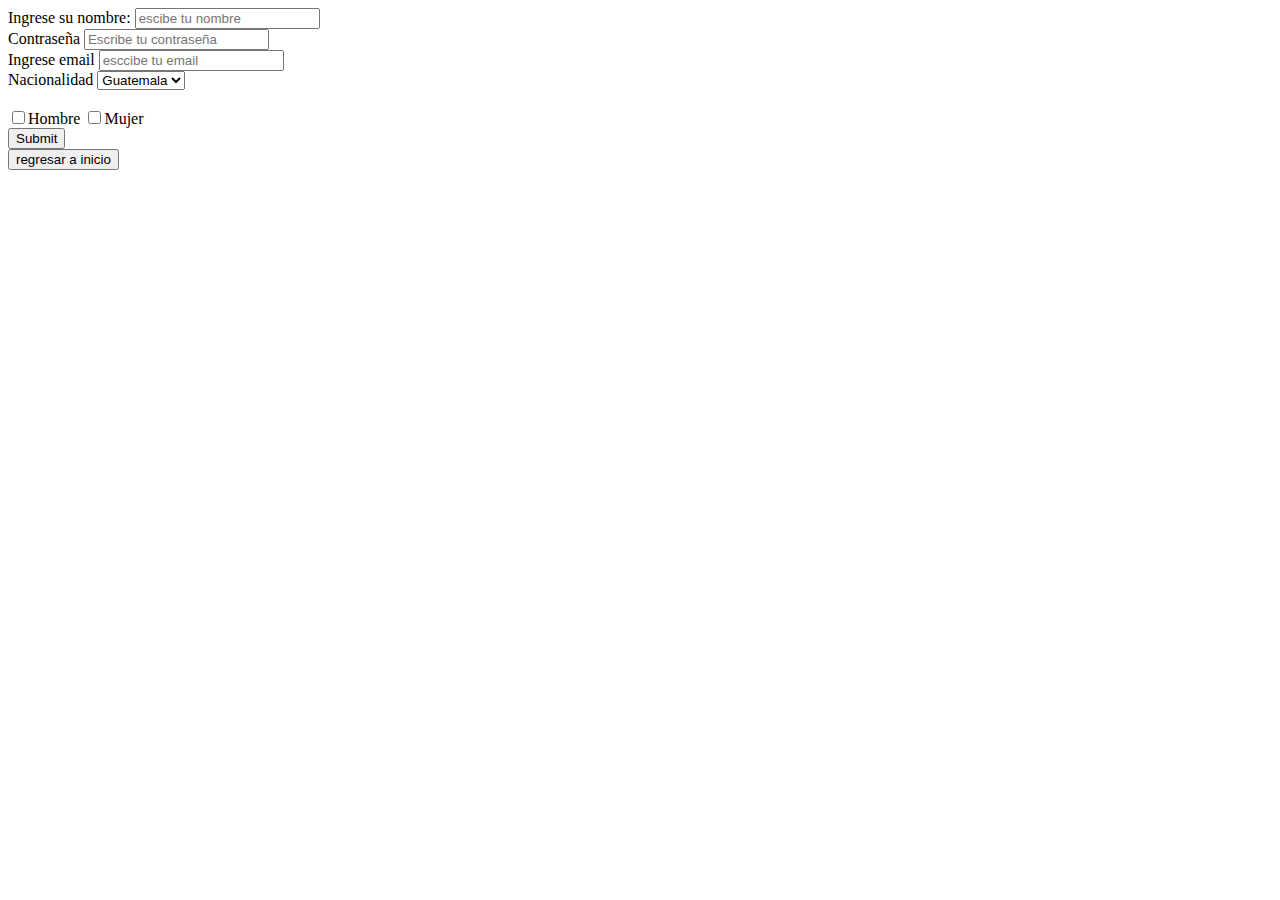
<file: formularios.html>
<html>
<html lang="en">
<head>
	<meta charset="UTF-8">
	<title>Registro</title>
</head>
<body>
	<form>
		<label for="nombre">Ingrese su nombre:</label> 
		<input type="text" placeholder="escibe tu nombre" maxlength="10" name="nombre" id="nombre">
		<br />

		<label for="contraseña">Contraseña</label>
		<input type="password" placeholder="Escribe tu contraseña" maxlength="10" name="contraseña" id="Contraseña">
		<br/>
		<label for="email">Ingrese email</label>
		<input type="email" placeholder="esccibe tu email" name="emaile" id="email">
		<br />
		<label for="pais">Nacionalidad</label>
		<select name="pais" id="pais">
			<option value="Guatemala">Guatemala</option>
			<option value="El Salvador">El salvador</option>
			<option value="Honduras">Honduras</option>
			<option value="Nicaragua">Nicaragua</option>

		</select>
		<br />
		<br />

		<input type="checkbox" name="" id="">Hombre
		<input type="checkbox" name="" id="">Mujer
		<br/ >
		<input type="submit">
		<br />
		<input type="button" value="regresar a inicio">


	</form>


</body>
</html>
</file>
